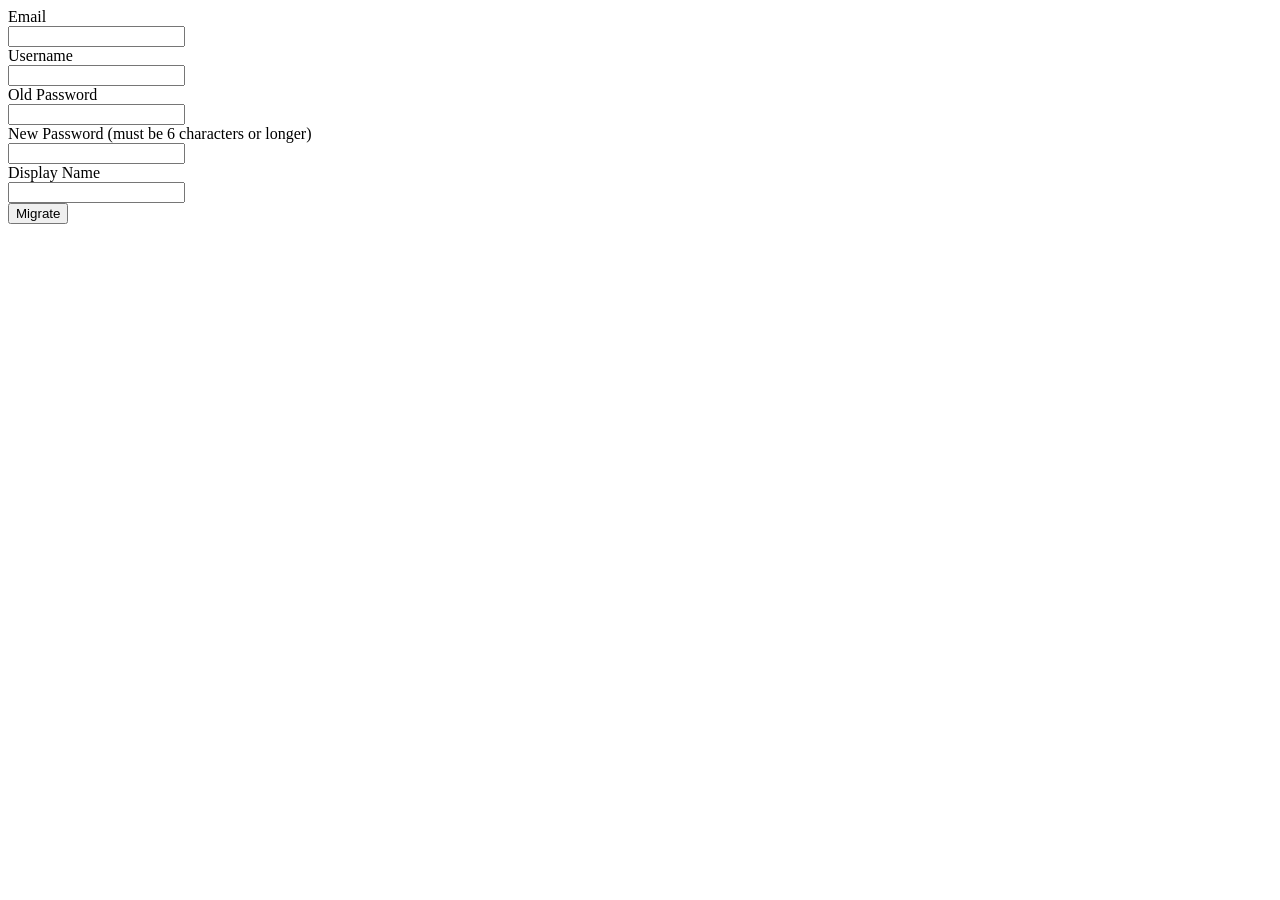
<file: pebble/migration.html>
<head>
    <link rel="shortcut icon" href="../images/pebblePic.png" type="image/">
    <title>
        Pebble
    </title>

    <script src="migration.js"></script>
</head>

<body>
    Email<br>
    <input type="text" id="email"></input><br>
    Username<br>
    <input type="text" id="username"></input><br>
    Old Password<br>
    <input type="password" id="old-password"></input><br>
    New Password (must be 6 characters or longer)<br>
    <input type="password" id="new-password"></input><br>
    Display Name<br>
    <input type="password" id="display-name"></input><br>
    <button onclick="migrate()">Migrate</button>
</body>
</file>
